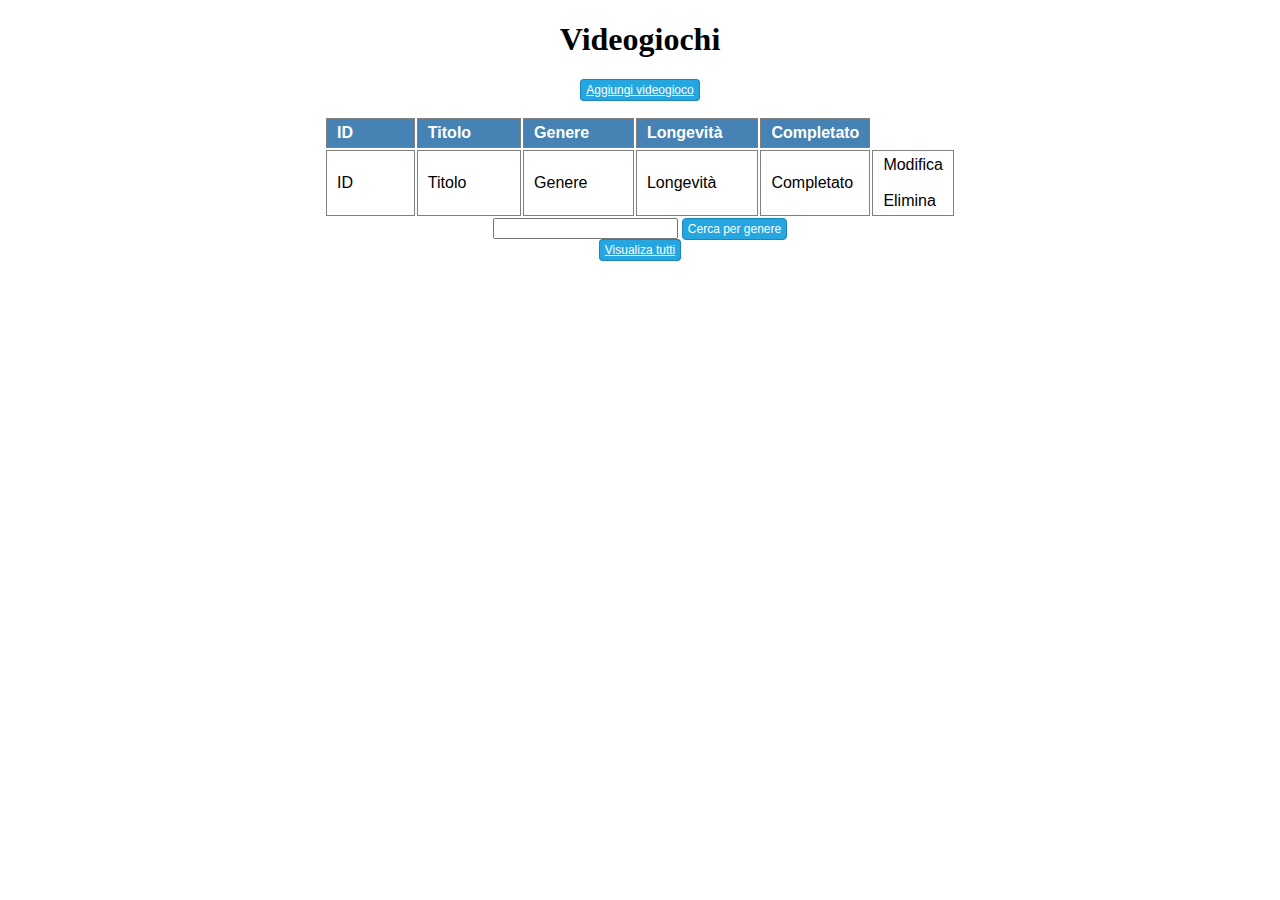
<file: SpringCrudThymeLeaf/src/main/resources/templates/index.html>
<!DOCTYPE html>
<html xmlns="http://www.w3.org/1999/xhtml"
	xmlns:th="http://www.thymeleaf.org">
<head>
<meta charset="utf-8" />
<title>Ludoteca</title>
<style>
.blue-button {
	background: #25A6E1;
	filter: progid: DXImageTransform.Microsoft.gradient( startColorstr='#25A6E1',
		endColorstr='#188BC0', GradientType=0);
	padding: 3px 5px;
	color: #fff;
	font-family: 'Helvetica Neue', sans-serif;
	font-size: 12px;
	border-radius: 2px;
	-moz-border-radius: 2px;
	-webkit-border-radius: 4px;
	border: 1px solid #1A87B9
}

table {
	font-family: "Helvetica Neue", Helvetica, sans-serif;
	width: 50%;
}

th {
	background: SteelBlue;
	color: white;
}

td, th {
	border: 1px solid gray;
	width: 25%;
	text-align: left;
	padding: 5px 10px;
}
</style>
</head>
<body>
	<div align="center">
		<h1>Videogiochi</h1>
		<a href="/new" class="blue-button">Aggiungi videogioco</a> <br />
		<br />
		<table class="tg">
			<thead>
				<tr>
					<th>ID</th>
					<th>Titolo</th>
					<th>Genere</th>
					<th>Longevità</th>
					<th>Completato</th>
				</tr>
			</thead>
			<tbody>
				<tr th:each="vg : ${listaVG}">
					<td th:text="${vg.id}">ID</td>
					<td th:text="${vg.titolo}">Titolo</td>
					<td th:text="${vg.genere}">Genere</td>
					<td th:text="${vg.longevita}">Longevità</td>
					<td th:text="${vg.completato}">Completato</td>

					<td><a th:href="@{'/edit/' + ${vg.id}}">Modifica</a>
						&nbsp;&nbsp;&nbsp; <a th:href="@{'/delete/' + ${vg.id}}">Elimina
					</a></td>

				</tr>
			</tbody>
		</table>
			<form th:action="@{/search}">
   				<input type="text" id="genere" name="genere" />
   				<button type="submit" class="blue-button">Cerca per genere</button>
			</form>
		<a href="/" class="blue-button">Visualiza tutti</a> <br />
	</div>
</body>
</html>
</file>
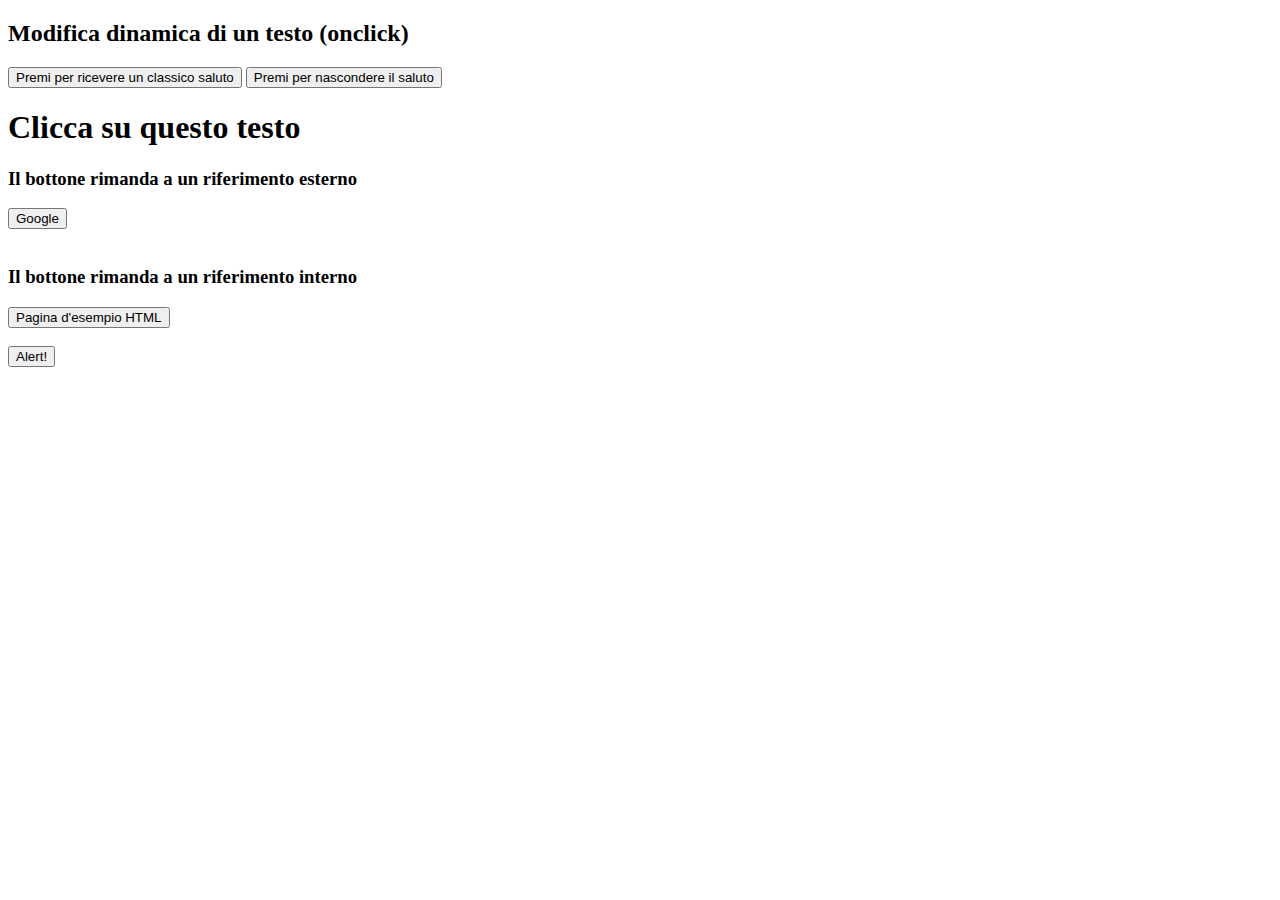
<file: HTML-JS-CSS/bin/JSEsempio.html>
<!DOCTYPE html>
<html>
<body>

	<h2>Modifica dinamica di un testo (onclick)</h2>

	<button id="bottone1">Premi per ricevere un classico saluto</button>

	<button id="bottone2">Premi per nascondere il saluto</button>

	<p id="demo"></p>

	<h1 onclick="this.innerHTML = 'Posso cambiare!'">Clicca su questo testo</h1>

	<h3>Il bottone rimanda a un riferimento esterno</h3>
	<button onclick="window.location='http://www.google.com'">Google</button>
	<br>
	<br>

	<h3>Il bottone rimanda a un riferimento interno</h3>
	<button onclick="self.location='StrutturaBase.html'">Pagina d'esempio HTML</button>
	<br>
	<br>

	<button type="button" onclick="lanciaAlert()">Alert!</button>
	
	<script type="text/javascript" src="script.js"></script>

</body>
</html>
</file>
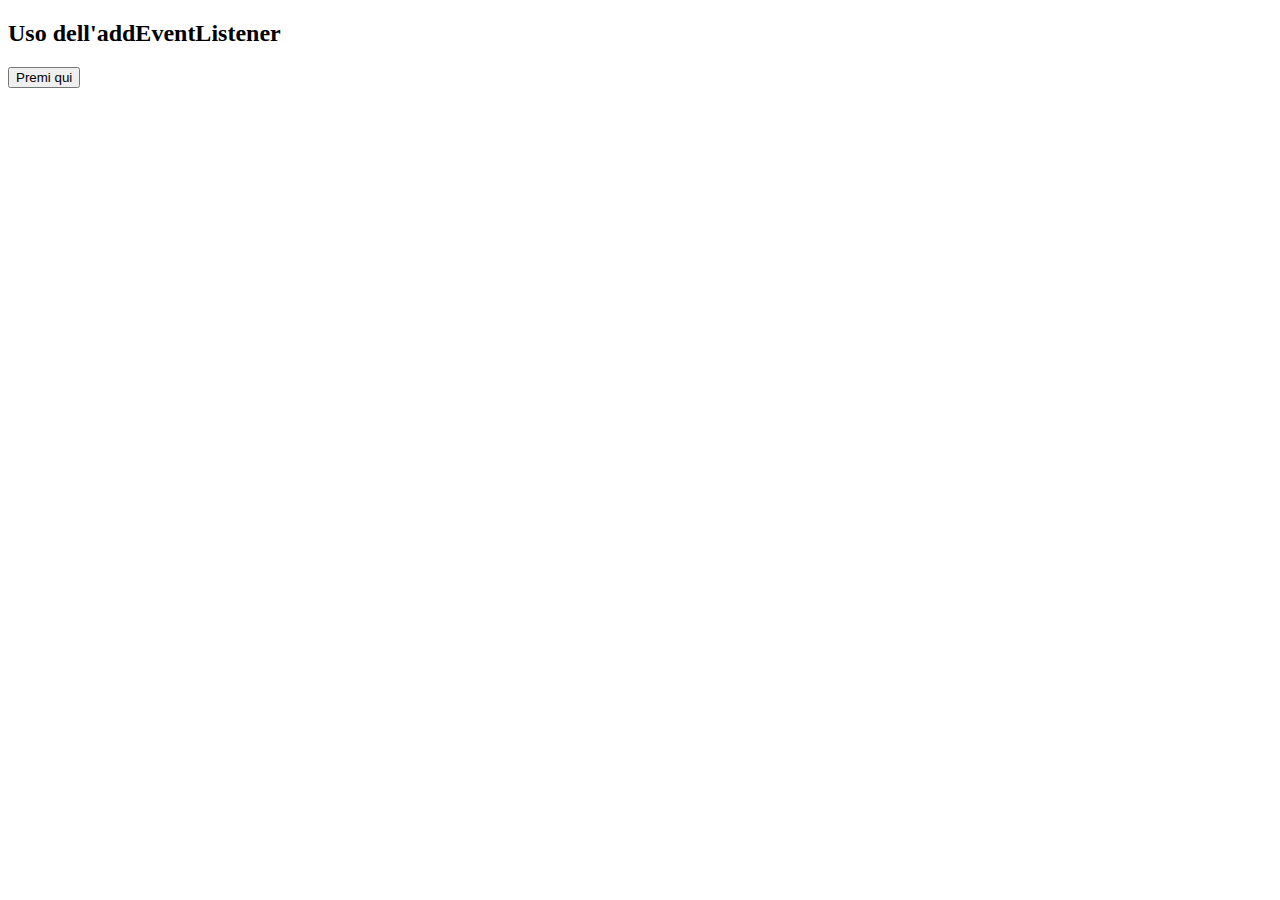
<file: HTML-JS-CSS/bin/ProvaListener.html>
<!DOCTYPE html>
<html>
<body>

<h2>Uso dell'addEventListener</h2>

<button id="bottone">Premi qui</button>

<p id="demo"></p>

<script>
document.getElementById("bottone").addEventListener("click", displayDate);

function displayDate() {
  document.getElementById("demo").innerHTML = Date();
}
</script>

</body>
</html>
</file>
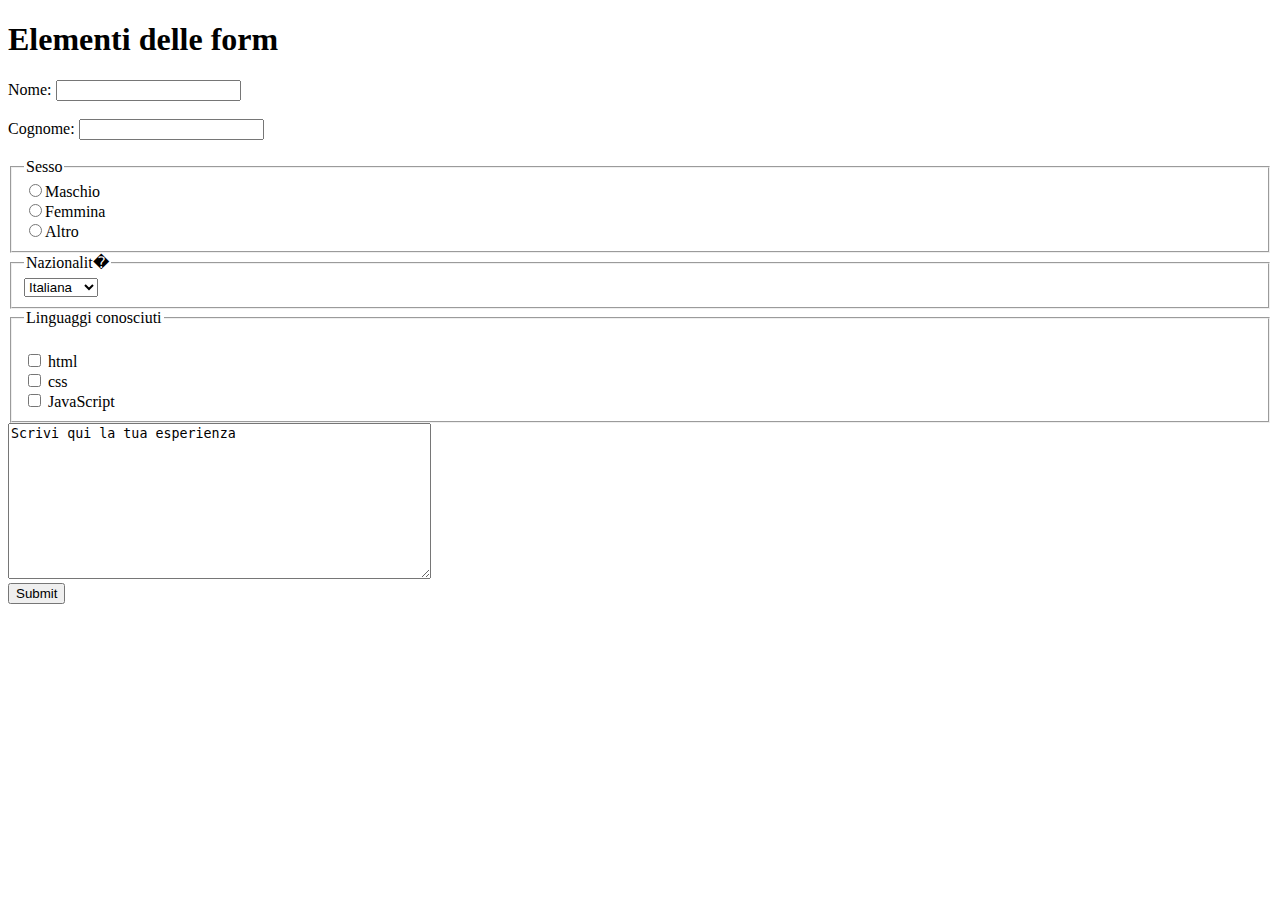
<file: HTML-JS-CSS/bin/Form/Form.html>
<!DOCTYPE html>
<html>
<body>

<h1>Elementi delle form</h1>

<form name="test" method="post">

  <label for="fname">Nome:</label>
  <input type="text" id="fname" name="fname"><br><br>
  <label for="lname">Cognome:</label>
  <input type="text" id="lname" name="lname"><br><br>
  
<fieldset>
<legend>Sesso</legend>
<input type="radio" name="sesso" value="Maschio"/>Maschio<br>
<input type="radio" name="sesso" value="Femmina"/>Femmina<br>
<input type="radio" name="sesso" value="Altro"/>Altro 
</fieldset>

<fieldset>
<legend>Nazionalit�</legend>
<select name="nazionalita"  >
<option value="Italiana" selected="selected">Italiana </option>
<option value="Straniera">straniera </option>
</select>
</fieldset>
  
<fieldset>
<legend>Linguaggi conosciuti</legend><br>
<input type="checkbox" name="html" value="html"/> html
<br />
<input type="checkbox" name="css" value="css"/> css
<br />
<input type="checkbox" name="javascript" value="javascript"/> JavaScript
</fieldset>

<textarea name="testo" rows=10 cols=50>Scrivi qui la tua esperienza</textarea><br>

<input type="submit" value="Submit">

</form>

</body>
</html>
</file>
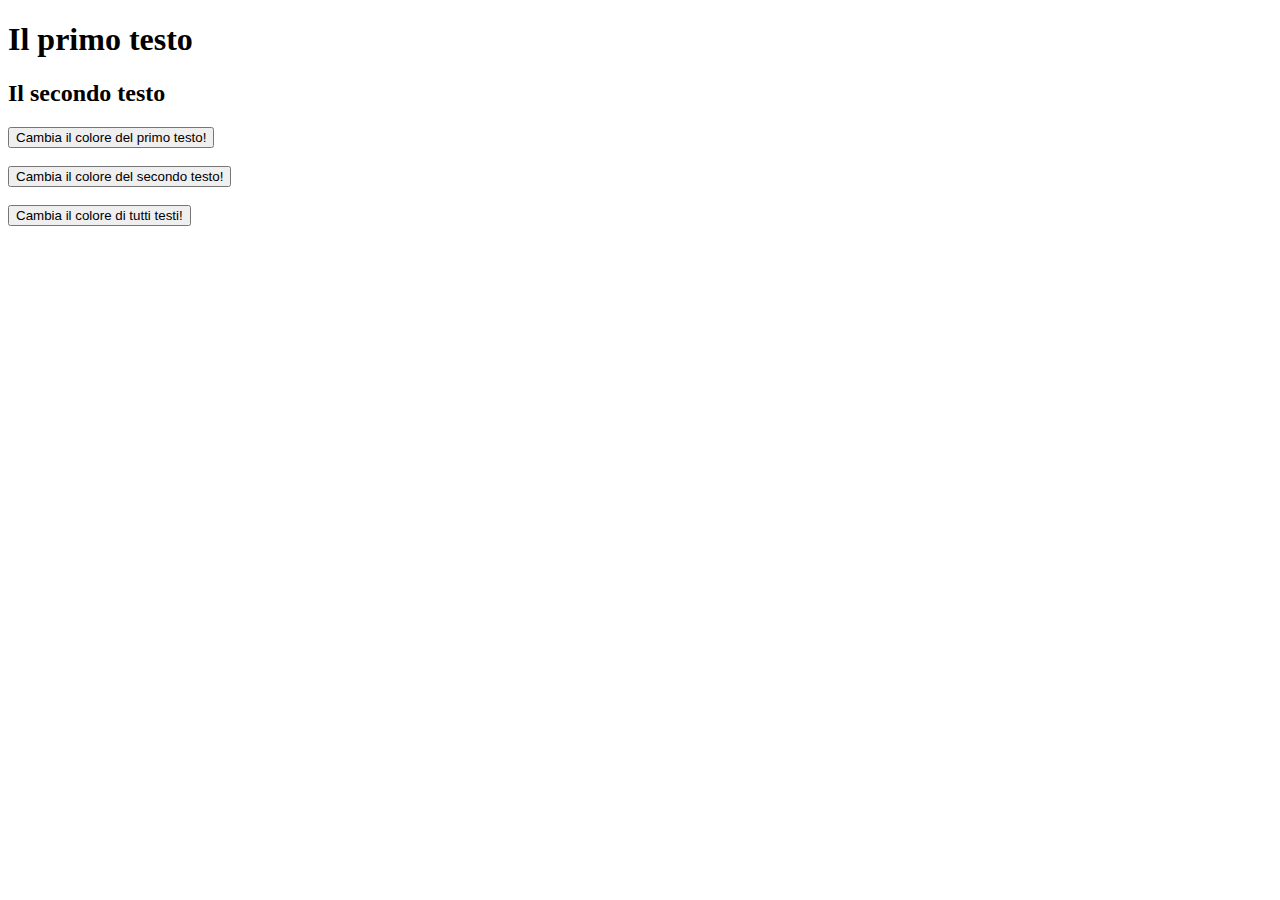
<file: HTML-JS-CSS/bin/JQuery/01-JQEsempio.html>
<!DOCTYPE html>
<html>
<body>

<script type="text/javascript" src="jquery-3.6.0.js"></script>

	<h1 id="primoT" class="tutti"> Il primo testo </h1>
	<h2 id="secondoT" class="tutti"> Il secondo testo </h2>

	<button id="bottone1">Cambia il colore del primo testo!</button><br><br>
	<button id="bottone2">Cambia il colore del secondo testo!</button><br><br>
	<button id="bottone3">Cambia il colore di tutti testi!</button>

<script type="text/javascript" src="01-scriptJQEsempio.js"></script>
	
</body>

</html>
</file>
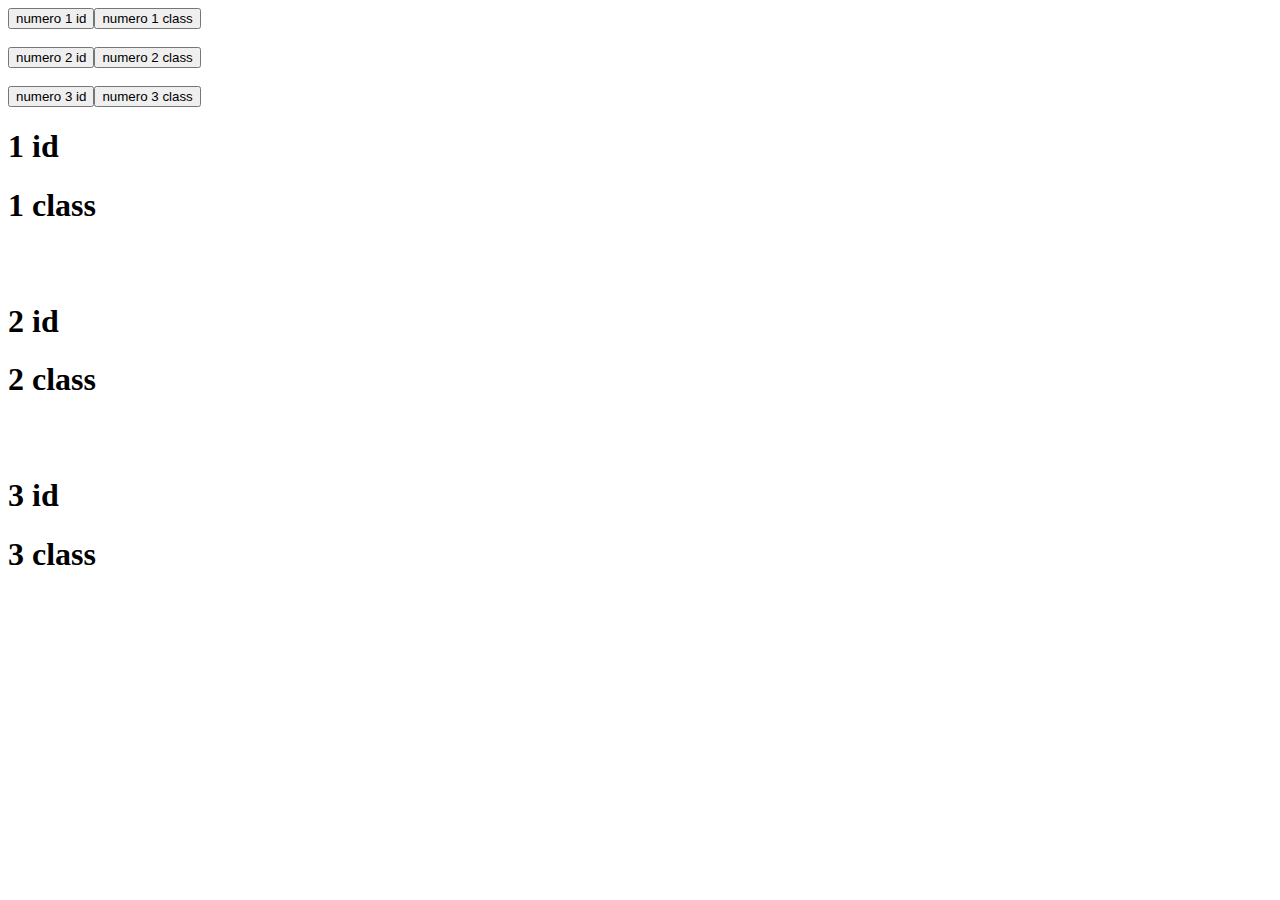
<file: HTML-JS-CSS/bin/JQuery/02-3bottoni.html>
<!DOCTYPE html>
<html>
<body>

<script type="text/javascript" src="jquery-3.6.0.js"></script>

	<button id="bottone1">numero 1 id</button><button class="bottone" data-scritta="numero1">numero 1 class</button><br><br>
	<button id="bottone2">numero 2 id</button><button class="bottone" data-scritta="numero2">numero 2 class</button><br><br>
	<button id="bottone3">numero 3 id</button><button class="bottone" data-scritta="numero3">numero 3 class</button>
	
	<h1 id="p1">1 id</h1><h1 id="numero1">1 class</h1><br><br>
	<h1 id="p2">2 id</h1><h1 id="numero2">2 class</h1><br><br>
	<h1 id="p3">3 id</h1><h1 id="numero3">3 class</h1>

<script type="text/javascript" src="02-script3bottoni.js"></script>
	
</body>

</html>
</file>
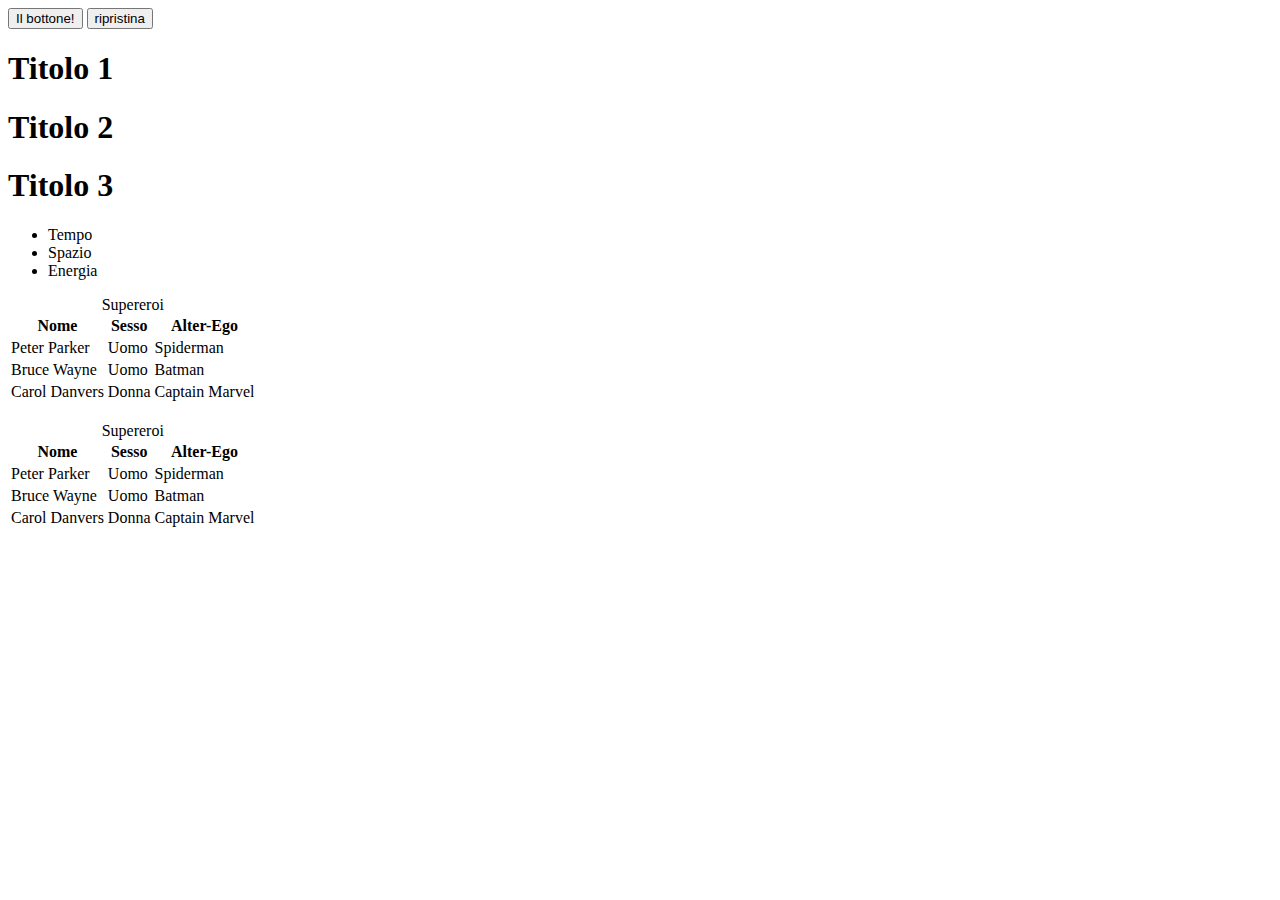
<file: HTML-JS-CSS/bin/JQuery/03-DOMTraverser.html>
<!DOCTYPE html>
<html>
<body>

<script type="text/javascript" src="jquery-3.6.0.js"></script>

<button id="bottone">Il bottone!</button>
<button id="ripristina">ripristina</button>

<h1>Titolo 1</h1>
<h1>Titolo 2</h1>
<h1>Titolo 3</h1>

	<ul>
		<li>Tempo</li>
		<li>Spazio</li>
		<li>Energia</li>
	</ul>
	
	<table>		
		<caption>Supereroi</caption>
		<thead>
		<tr>
			<th>Nome</th>
			<th>Sesso</th>
			<th>Alter-Ego</th>
		</tr>
		</thead>
		<tr>
			<td>Peter Parker</td>
			<td>Uomo</td>
			<td>Spiderman</td>
		</tr>
		<tr>
			<td>Bruce Wayne</td>
			<td>Uomo</td>
			<td>Batman</td>
		</tr>
		<tr>
			<td>Carol Danvers</td>
			<td>Donna</td>
			<td>Captain Marvel</td>
		</tr>
	</table>
	
<br>	

	<table>		
		<caption>Supereroi</caption>
		<thead>
		<tr>
			<th>Nome</th>
			<th>Sesso</th>
			<th>Alter-Ego</th>
		</tr>
		</thead>
		<tr>
			<td>Peter Parker</td>
			<td>Uomo</td>
			<td>Spiderman</td>
		</tr>
		<tr>
			<td>Bruce Wayne</td>
			<td>Uomo</td>
			<td>Batman</td>
		</tr>
		<tr>
			<td>Carol Danvers</td>
			<td>Donna</td>
			<td>Captain Marvel</td>
		</tr>
	</table>

<script type="text/javascript" src="03-scriptDOMTraverser.js"></script>
	
</body>

</html>
</file>
